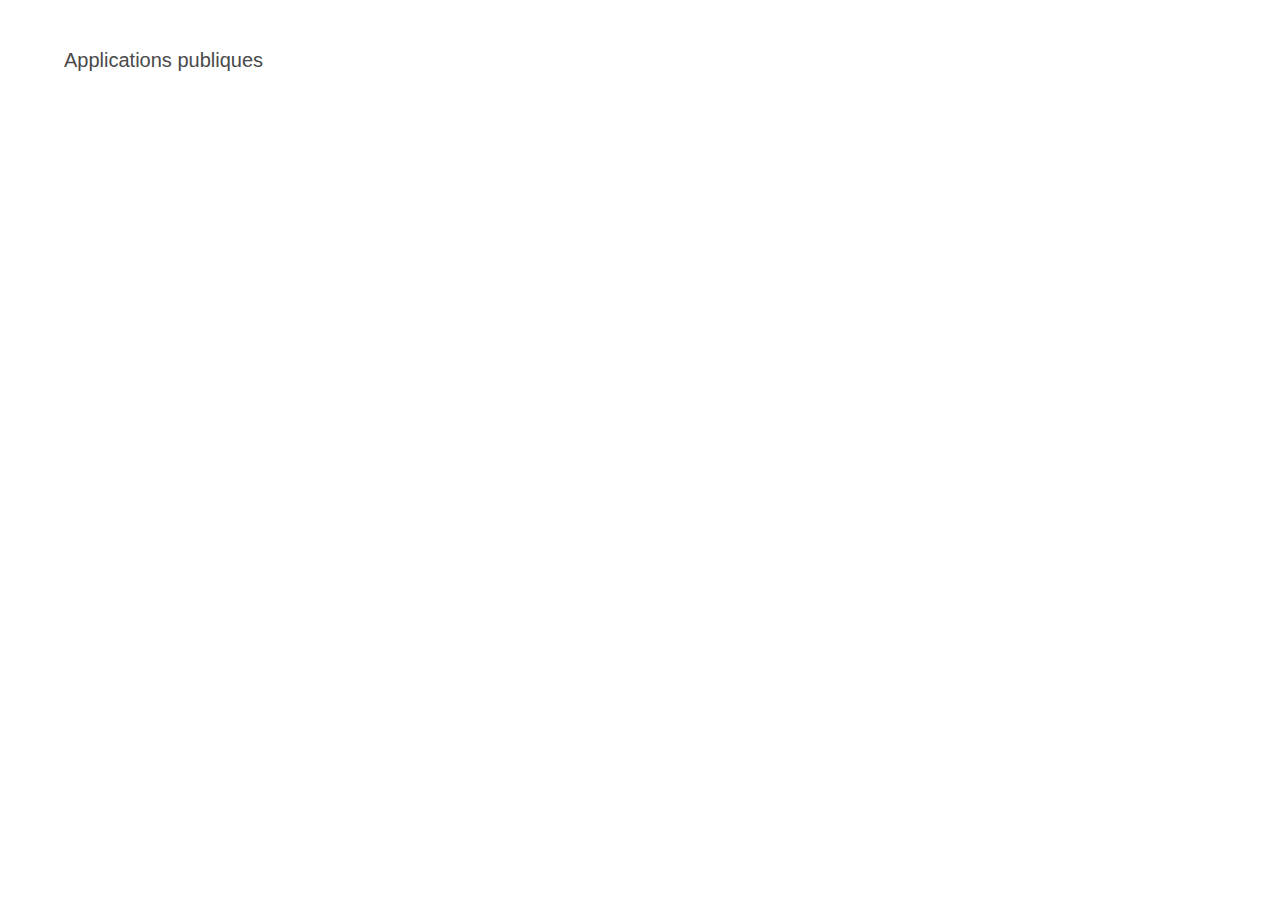
<file: index.html>
<!DOCTYPE html>
<html>
  <head>
    <meta charset="utf-8">
    <meta name="viewport" content="width=device-width, initial-scale=1">
    <title>App</title>
    <link rel="stylesheet" href="assets/main/reset.css">
    
    <link rel="stylesheet" href="assets/bulma/css/bulma.min.css">
    <link rel="stylesheet" href="assets/fontawesome/css/all.css" >
    <link rel="stylesheet" href="assets/bulma/css/bulma-list.css" >

    <script src="assets/main/main.js"></script>
  </head>
  <body>
  <section class="section">
    <div class="container">
      <p class="subtitle">
        Applications publiques
      </p>

        <script language="javascript">
        for (i in data .application) 
        {
          for (j in data.application[i]) 
          {
            x = data.application[i][j];
            console.log(x);
          }
        }
        </script>

    </div>
  </section>
  </body>
</html>
</file>
